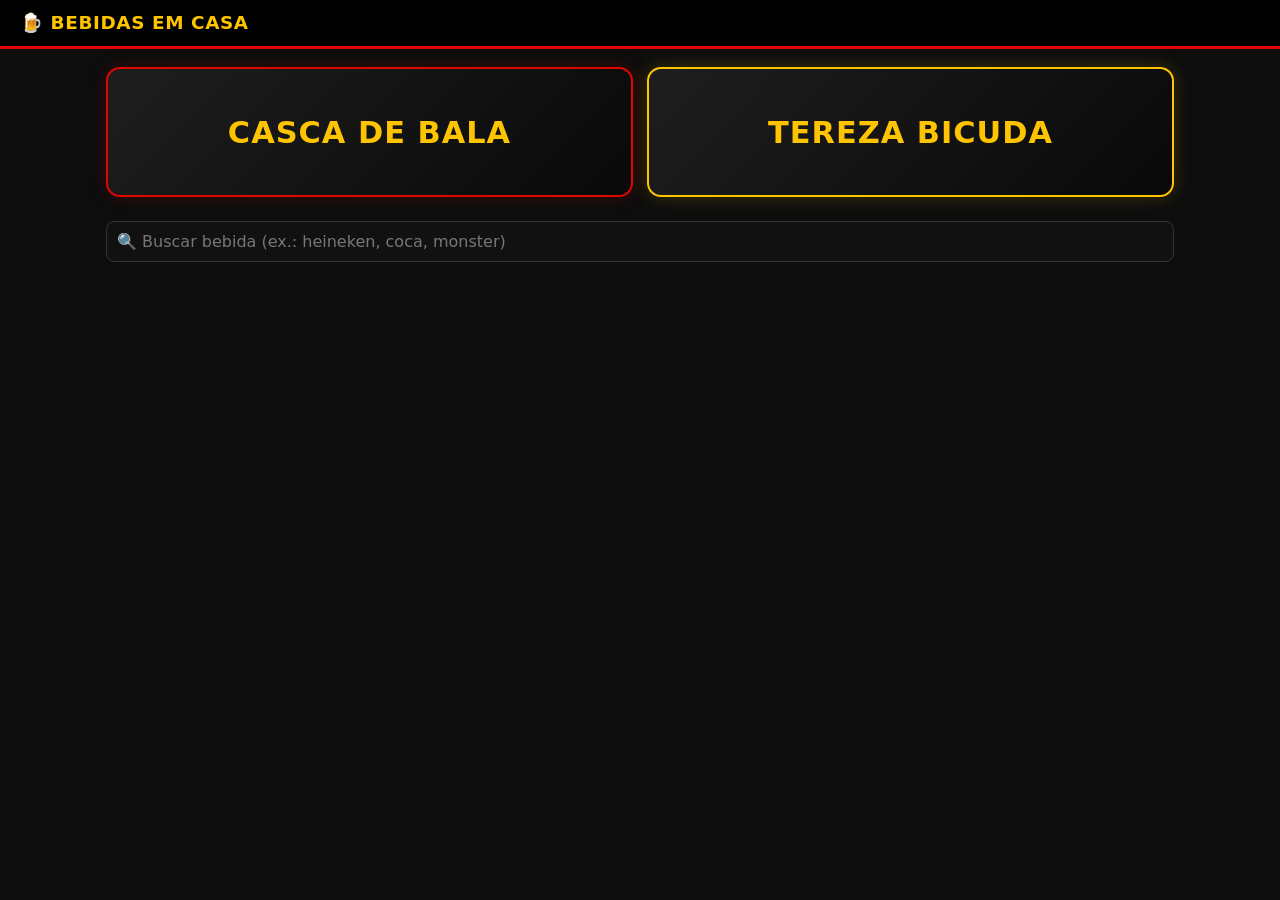
<file: index.html>
<!doctype html>
<html lang="pt-BR">
<head>
  <meta charset="utf-8">
  <meta name="viewport" content="width=device-width,initial-scale=1">
  <title>Bebidas em casa</title>
  <meta name="theme-color" content="#000000">
  <link rel="stylesheet" href="style.css?v=5">
</head>
<body>
  <header>
    <h1>🍺 Bebidas em casa</h1>
    <nav id="nav"></nav>
  </header>

  <section class="marcas">
    <div class="marca" id="marca1"><span>Casca de Bala</span></div>
    <div class="marca" id="marca2"><span>Tereza Bicuda</span></div>
  </section>

  <main class="um com-barra">
    <input id="busca" type="search" placeholder="🔍 Buscar bebida (ex.: heineken, coca, monster)">
    <div id="chips" class="chips"></div>
    <div id="produtos"></div>
  </main>

  <a id="barra" class="barra-pedido" href="carrinho.html" hidden>🛒 Ver meu pedido</a>

  <script type="module">
    import { supabase, brl, esc } from "./config.js";
    const $ = id => document.getElementById(id);

    // ordem em que as categorias aparecem na loja
    const ORDEM = ["Cervejas Lata", "Long Necks", "Cervejas Zero", "Refrigerantes",
                   "Energéticos", "Isotônicos", "Águas", "Sucos", "Outras bebidas"];
    const pos = c => { const i = ORDEM.indexOf(c); return i < 0 ? 99 : i; };

    // --- carrinho: { idDoProduto: { q: quantidade, obs: "observação do item" } } ---
    function lerCarrinho() {
      let c = {};
      try { c = JSON.parse(localStorage.getItem("carrinho") || "{}"); } catch { c = {}; }
      for (const id of Object.keys(c)) {
        if (typeof c[id] === "number") c[id] = { q: c[id], obs: "" };   // formato antigo
        if (!c[id] || !(c[id].q > 0)) delete c[id];
      }
      return c;
    }
    let carrinho = lerCarrinho();
    const salvar = () => localStorage.setItem("carrinho", JSON.stringify(carrinho));

    // --- sessão e menu ---
    const { data: { session } } = await supabase.auth.getSession();
    let perfil = null;
    if (session) {
      ({ data: perfil } = await supabase.from("profiles").select("cargo")
        .eq("id", session.user.id).single());
    }
    $("nav").innerHTML =
      '<a href="carrinho.html" id="navCarrinho">🛒 Seu pedido</a>' +
      (["admin", "vendedor", "entregador"].includes(perfil?.cargo) ? '<a href="admin.html">Painel</a>' : "") +
      (session
        ? '<a href="pedidos.html">Meus pedidos</a><a href="#" id="sair">Sair</a>'
        : '<a href="login.html">Entrar</a>');
    if (session) $("sair").onclick = async e => {
      e.preventDefault(); await supabase.auth.signOut(); location.reload();
    };

    // --- imagens das distribuidoras no topo ---
    const { data: cfg } = await supabase.from("configuracoes").select("*");
    const conf = Object.fromEntries((cfg || []).map(r => [r.chave, r.valor]));
    [["marca1_img", "marca1", "Casca de Bala"], ["marca2_img", "marca2", "Tereza Bicuda"]]
      .forEach(([chave, id, nome]) => {
        if (conf[chave]) $(id).innerHTML = `<img src="${esc(conf[chave])}" alt="${esc(nome)}">`;
      });

    // --- produtos ---
    const { data } = await supabase.from("produtos").select("*")
      .eq("ativo", true).order("nome");
    const produtos = data || [];

    // botão "Adicionar" ou quantidade (− 2 +) de cada cartão
    function acoes(id) {
      const l = carrinho[id];
      return l
        ? `<div class="stepper"><button data-menos="${id}">−</button><span>${l.q}</span><button data-mais="${id}">+</button></div>`
        : `<button data-mais="${id}">Adicionar</button>`;
    }

    function desenharProdutos() {
      const termo = $("busca").value.trim().toLowerCase();
      const lista = produtos.filter(p => p.nome.toLowerCase().includes(termo));
      const cats = [...new Set(lista.map(p => p.categoria || "Outros"))]
        .sort((a, b) => pos(a) - pos(b) || a.localeCompare(b));

      $("chips").innerHTML = cats.map((c, i) => `<a href="#cat-${i}">${esc(c)}</a>`).join("");
      $("produtos").innerHTML = cats.map((c, i) => `
        <h2 class="cat" id="cat-${i}">${esc(c)}</h2>
        <div class="grid">
          ${lista.filter(p => (p.categoria || "Outros") === c).map(p => `
            <article class="card">
              ${p.imagem_url ? `<div style="height:160px;background:#fff;border-radius:8px;overflow:hidden;display:flex;align-items:center;justify-content:center"><img src="${esc(p.imagem_url)}" alt="${esc(p.nome)}" loading="lazy" decoding="async" style="max-width:100%;max-height:100%;width:auto;height:auto;object-fit:contain;border-radius:0"></div>` : ""}
              <h3>${esc(p.nome)}</h3>
              ${p.descricao ? `<p>${esc(p.descricao)}</p>` : ""}
              <b class="valor">${brl(p.preco)}</b>
              <div data-acoes="${p.id}">${acoes(p.id)}</div>
            </article>`).join("")}
        </div>`).join("") ||
        `<p>${produtos.length ? "Nenhuma bebida encontrada." : "Nenhum produto disponível ainda."}</p>`;
    }
    $("busca").oninput = desenharProdutos;

    // --- barra do pedido (rodapé) e contador do menu ---
    function atualizarBarra() {
      let itens = 0, total = 0;
      for (const [id, l] of Object.entries(carrinho)) {
        const p = produtos.find(x => x.id == id);
        if (!p) continue;
        itens += l.q;
        total += Number(p.preco) * l.q;
      }
      $("barra").hidden = itens === 0;
      $("barra").textContent = `🛒 Ver meu pedido · ${itens} ${itens === 1 ? "item" : "itens"} · ${brl(total)}`;
      $("navCarrinho").textContent = itens ? `🛒 Seu pedido (${itens})` : "🛒 Seu pedido";
    }

    document.addEventListener("click", e => {
      const d = e.target.dataset;
      const id = d.mais || d.menos;
      if (!id) return;
      const l = carrinho[id] || { q: 0, obs: "" };
      l.q += d.mais ? 1 : -1;
      if (l.q <= 0) delete carrinho[id]; else carrinho[id] = l;
      salvar();
      const alvo = document.querySelector(`[data-acoes="${id}"]`);
      if (alvo) alvo.innerHTML = acoes(id);
      atualizarBarra();
    });

    desenharProdutos();
    atualizarBarra();
  </script>
</body>
</html>
</file>
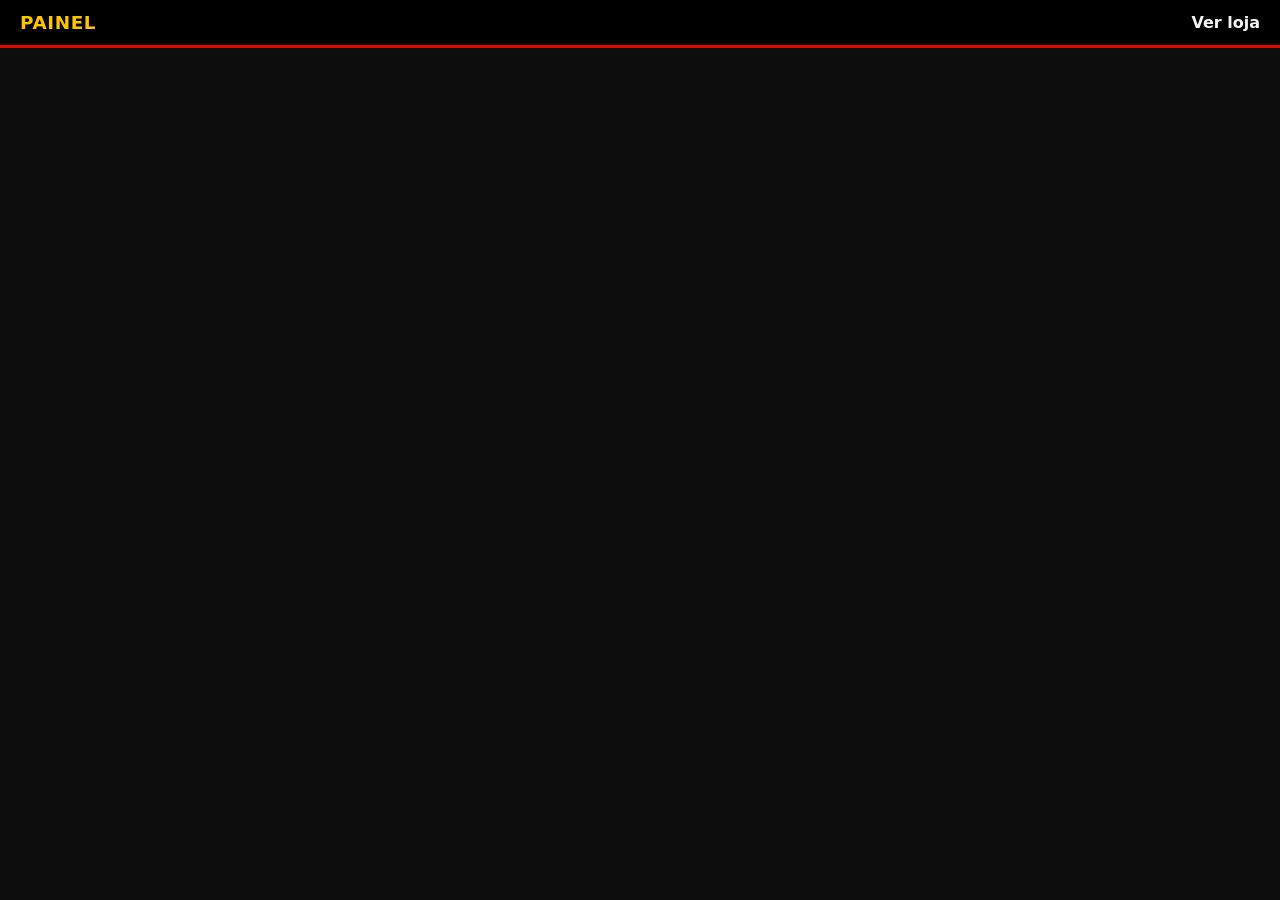
<file: admin.html>
<!doctype html>
<html lang="pt-BR">
<head>
  <meta charset="utf-8">
  <meta name="viewport" content="width=device-width,initial-scale=1">
  <title>Painel</title>
  <link rel="stylesheet" href="style.css?v=5">
</head>
<body>
  <header>
    <h1>Painel</h1>
    <nav><span id="quem"></span><a href="index.html">Ver loja</a></nav>
  </header>

  <main class="um">
    <div id="abas" class="abas"></div>

    <!-- ================= PEDIDOS ================= -->
    <section id="aba-pedidos" hidden>
      <div class="barra-filtros">
        <button id="ativar" class="sec">🔔 Ativar som e notificações</button>
        <select id="filtro"></select>
        <button id="apagarExibidos" class="sec" hidden>🗑 Apagar todos os pedidos exibidos</button>
      </div>
      <div id="lista"></div>
    </section>

    <!-- ================= PRODUTOS ================= -->
    <section id="aba-produtos" hidden>
      <div class="card">
        <h2>Novo produto</h2>
        <div class="form-linha">
          <input id="pnome" placeholder="Nome (ex.: Skol Lata 269ml)">
          <input id="pcat" list="cats" placeholder="Categoria">
          <datalist id="cats">
            <option value="Cervejas Lata"><option value="Long Necks"><option value="Cervejas Zero">
            <option value="Refrigerantes"><option value="Energéticos"><option value="Isotônicos">
            <option value="Águas"><option value="Sucos"><option value="Outras bebidas">
          </datalist>
          <input id="pdesc" placeholder="Descrição (opcional)">
          <input id="ppreco" placeholder="Preço (ex.: 4,50)">
        </div>
        <input id="foto" type="file" accept="image/*">
        <button id="salvarProduto" style="width:auto">Cadastrar produto</button>
      </div>

      <div class="card">
        <h2>Catálogo de produtos</h2>
        <p>Digite o preço de cada bebida e marque <b>Ativo</b> para ela aparecer na loja.
           O nome, a descrição e o preço são salvos ao sair do campo. Para colocar uma foto, clique no
           quadrado 📷 da linha. Para colocar <b>várias de uma vez</b>, use o botão
           "Enviar várias fotos de uma vez".</p>
        <button id="ativarTodos" class="sec" style="width:auto">Ativar todos que já têm preço</button>
        <button id="btnLote" class="sec" style="width:auto">📷 Enviar várias fotos de uma vez</button>
        <input id="fotosLote" type="file" accept="image/*" multiple hidden>
        <div id="lote" style="margin-top:12px"></div>
        <div class="tabela">
          <table>
            <thead><tr><th>Foto</th><th>Produto</th><th>Preço (R$)</th><th>Ativo</th><th></th></tr></thead>
            <tbody id="prods"></tbody>
          </table>
        </div>
      </div>
    </section>

    <!-- ================= CUPONS ================= -->
    <section id="aba-cupons" hidden>
      <div class="card">
        <h2>Criar cupom de desconto</h2>
        <p><small>Cada cliente só pode usar o mesmo cupom uma vez. A quantidade é o total de pessoas que podem usá-lo.</small></p>
        <div class="form-linha">
          <input id="ccodigo" placeholder="Código (ex.: BEMVINDO10)" autocapitalize="characters">
          <button id="gerarCodigo" class="sec">Gerar código</button>
        </div>
        <div class="form-linha">
          <select id="ctipo">
            <option value="valor">Desconto em reais (R$)</option>
            <option value="percentual">Desconto em porcentagem (%)</option>
          </select>
          <input id="cdesconto" inputmode="decimal" placeholder="Valor do desconto (ex.: 5,00 ou 10)">
          <input id="cqtd" inputmode="numeric" placeholder="Quantidade de usos (ex.: 50)">
        </div>
        <button id="criarCupom" style="width:auto">Criar cupom</button>
      </div>
      <div class="card">
        <h2>Cupons criados</h2>
        <div class="tabela">
          <table>
            <thead><tr><th>Código</th><th>Desconto</th><th>Usos</th><th>Ativo</th><th></th></tr></thead>
            <tbody id="listaCupons"></tbody>
          </table>
        </div>
      </div>
    </section>

    <!-- ================= USUÁRIOS E CARGOS ================= -->
    <section id="aba-usuarios" hidden>
      <div class="card">
        <h2>Usuários e cargos</h2>
        <p><small>
          <b>Administrador:</b> acesso total (produtos, cupons, cargos, configurações e apagar pedidos).<br>
          <b>Vendedor:</b> vê e atualiza os pedidos e cuida do catálogo (produtos, preços e fotos).<br>
          <b>Entregador:</b> vê os pedidos em preparo e a caminho, e marca "saiu para entrega" e "entregue".<br>
          <b>Usuário comum:</b> só faz pedidos na loja.
        </small></p>
        <input id="buscaUsuario" type="search" placeholder="🔍 Buscar por nome ou e-mail">
        <div class="tabela">
          <table>
            <thead><tr><th>Nome</th><th>E-mail</th><th>Telefone</th><th>Cargo</th></tr></thead>
            <tbody id="listaUsuarios"></tbody>
          </table>
        </div>
      </div>
    </section>

    <!-- ================= CONFIGURAÇÕES ================= -->
    <section id="aba-config" hidden>
      <div class="card">
        <h2>Entrega e pedido mínimo</h2>
        <div class="form-linha">
          <div><small>Taxa de entrega (R$), igual para toda a cidade</small>
            <input id="ctaxa" inputmode="decimal" placeholder="3,00"></div>
          <div><small>Pedido mínimo em produtos (R$)</small>
            <input id="cminimo" inputmode="decimal" placeholder="20,00"></div>
        </div>
        <button id="salvarEntrega" style="width:auto">Salvar</button>
      </div>

      <div class="card">
        <h2>Imagens do topo da loja</h2>
        <p><small>Logo ou banner de cada distribuidora. PNG com fundo transparente fica melhor no tema preto.</small></p>
        <div class="form-linha">
          <div>
            <b>Casca de Bala</b>
            <div id="prev1" class="prevmarca"></div>
            <input type="file" accept="image/*" data-marca="marca1_img">
            <button class="sec" data-rmmarca="marca1_img">Remover imagem</button>
          </div>
          <div>
            <b>Tereza Bicuda</b>
            <div id="prev2" class="prevmarca"></div>
            <input type="file" accept="image/*" data-marca="marca2_img">
            <button class="sec" data-rmmarca="marca2_img">Remover imagem</button>
          </div>
        </div>
      </div>
    </section>
  </main>

  <script type="module">
    import { supabase, brl, esc, ROTULO } from "./config.js";
    import { traduzirErro } from "./textos.js";

    const $ = id => document.getElementById(id);
    const erro = e => alert(traduzirErro(e));
    const fmt = n => Number(n).toFixed(2).replace(".", ",");
    const num = v => parseFloat(String(v).replace(",", "."));

    const CARGOS = { admin: "Administrador", vendedor: "Vendedor",
                     entregador: "Entregador", cliente: "Usuário comum" };
    const ORDEM = ["Cervejas Lata", "Long Necks", "Cervejas Zero", "Refrigerantes",
                   "Energéticos", "Isotônicos", "Águas", "Sucos", "Outras bebidas"];
    const pos = c => { const i = ORDEM.indexOf(c); return i < 0 ? 99 : i; };

    // ---------- quem pode entrar ----------
    const { data: { session } } = await supabase.auth.getSession();
    if (!session) { location.href = "login.html?volta=admin.html"; throw new Error("sem sessão"); }
    const { data: perfil } = await supabase.from("profiles")
      .select("cargo").eq("id", session.user.id).single();
    const cargo = perfil?.cargo;
    if (!["admin", "vendedor", "entregador"].includes(cargo)) {
      document.body.innerHTML = "<p style='padding:30px'>Acesso negado. Esta área é só para a equipe da loja.</p>";
      throw new Error("sem acesso");
    }
    const ehAdmin = cargo === "admin";
    const ehEquipe = ehAdmin || cargo === "vendedor";       // admin ou vendedor
    const ehEntregador = cargo === "entregador";
    $("quem").textContent = CARGOS[cargo];

    // ---------- abas ----------
    const ABAS = [
      ["pedidos", "📦 Pedidos", true],
      ["produtos", "🍺 Produtos", ehEquipe],
      ["cupons", "🎟 Cupons", ehAdmin],
      ["usuarios", "👥 Usuários e cargos", ehAdmin],
      ["config", "⚙ Configurações", ehAdmin],
    ].filter(a => a[2]);
    $("abas").innerHTML = ABAS.map(([id, nome]) => `<button data-aba="${id}">${nome}</button>`).join("");

    function abrirAba(id) {
      if (!ABAS.some(a => a[0] === id)) id = "pedidos";
      for (const [a] of ABAS) $("aba-" + a).hidden = a !== id;
      document.querySelectorAll("#abas button")
        .forEach(b => b.classList.toggle("ativa", b.dataset.aba === id));
      localStorage.setItem("abaPainel", id);
      if (id === "produtos") carregarProdutos();
      if (id === "cupons") carregarCupons();
      if (id === "usuarios") carregarUsuarios();
      if (id === "config") carregarConfig();
    }

    // ---------- pedidos ----------
    const ESTADOS = Object.keys(ROTULO);
    const VISIVEIS = ehEntregador ? ["preparando", "saiu_entrega", "entregue"] : ESTADOS;
    $("filtro").innerHTML = '<option value="todos">Todos os pedidos</option>' +
      VISIVEIS.map(s => `<option value="${s}">${ROTULO[s]}</option>`).join("");
    $("filtro").onchange = desenharPedidos;

    let pedidos = [];
    let exibidos = [];

    async function carregarPedidos() {
      const { data, error } = await supabase.from("pedidos")
        .select("*, itens_pedido(*)").order("created_at", { ascending: false }).limit(100);
      if (error) { $("lista").innerHTML = `<p>${esc(traduzirErro(error))}</p>`; return; }
      pedidos = data || [];
      desenharPedidos();
    }

    function cartaoPedido(p) {
      const taxa = Number(p.taxa_entrega || 0);
      const desc = Number(p.desconto || 0);
      const sub = Number(p.total) - taxa + desc;
      const itens = p.itens_pedido.map(i =>
        `<li>${i.quantidade}× ${esc(i.nome)}${i.observacao ? `<br><small>📝 ${esc(i.observacao)}</small>` : ""}</li>`).join("");

      let acoes = "";
      if (ehEquipe) {
        acoes += `<select data-status="${p.id}">${ESTADOS.map(s =>
          `<option value="${s}" ${s === p.status ? "selected" : ""}>${ROTULO[s]}</option>`).join("")}</select>`;
      } else if (ehEntregador) {
        if (p.status === "preparando")
          acoes += `<button data-novo="saiu_entrega" data-id="${p.id}">🛵 Saí para entrega</button>`;
        if (p.status === "saiu_entrega")
          acoes += `<button data-novo="entregue" data-id="${p.id}">✅ Marcar como entregue</button>`;
      }
      acoes += `<button class="sec" data-imprimir="${p.id}">Imprimir</button>`;
      if (ehAdmin) acoes += `<button data-apagar="${p.id}">🗑 Apagar pedido</button>`;

      return `
        <article class="card pedido ${p.status}">
          <h3>Pedido #${p.id} — ${brl(p.total)} <small>(${esc(ROTULO[p.status])})</small></h3>
          <small>${new Date(p.created_at).toLocaleString("pt-BR")}</small>
          ${p.cliente_nome ? `<p>👤 ${esc(p.cliente_nome)}</p>` : ""}
          <ul>${itens}</ul>
          <p>
            Produtos: ${brl(sub)}<br>
            ${desc > 0 ? `🎟 Cupom ${esc(p.cupom)}: − ${brl(desc)}<br>` : ""}
            🛵 Entrega: ${taxa > 0 ? brl(taxa) : "grátis"}
          </p>
          <p>
            📍 Bairro: ${esc(p.bairro || "—")}<br>
            🏠 ${esc(p.endereco)}<br>
            📞 <a href="tel:${esc(p.telefone)}">${esc(p.telefone)}</a><br>
            💳 ${esc(p.pagamento)}${p.observacao ? `<br>📝 ${esc(p.observacao)}` : ""}
          </p>
          <div class="acoes-pedido">${acoes}</div>
        </article>`;
    }

    function desenharPedidos() {
      const f = $("filtro").value;
      const lista = pedidos.filter(p => f === "todos" || p.status === f);
      exibidos = lista.map(p => p.id);
      $("apagarExibidos").hidden = !(ehAdmin && lista.length && f !== "todos");
      $("lista").innerHTML = lista.map(cartaoPedido).join("") || "<p>Nenhum pedido aqui.</p>";
    }

    async function mudarStatus(id, status) {
      const { error } = await supabase.rpc("mudar_status", { p_pedido: Number(id), p_status: status });
      if (error) erro(error);
      carregarPedidos();
    }

    async function apagarPedidos(ids) {
      const { data, error } = await supabase.from("pedidos").delete().in("id", ids).select("id");
      if (error) return erro(error);
      if (!data || data.length !== ids.length) alert("Alguns pedidos não puderam ser apagados.");
      carregarPedidos();
    }

    // ---------- alerta de novo pedido (som + notificação) ----------
    let audio;
    $("ativar").onclick = () => {
      audio = new AudioContext();
      Notification.requestPermission();
      $("ativar").textContent = "🔔 Alertas ativos";
    };
    function alertar(texto) {
      if (audio) {
        const o = audio.createOscillator();
        o.frequency.value = 880; o.connect(audio.destination);
        o.start(); o.stop(audio.currentTime + 0.6);
      }
      if (window.Notification && Notification.permission === "granted") new Notification(texto);
    }

    supabase.channel("painel-pedidos")
      .on("postgres_changes", { event: "INSERT", schema: "public", table: "pedidos" },
        () => { if (ehEquipe) alertar("🛎️ Novo pedido!"); carregarPedidos(); })
      .on("postgres_changes", { event: "UPDATE", schema: "public", table: "pedidos" },
        p => { if (ehEntregador && p.new?.status === "preparando") alertar("🛵 Pedido pronto para entregar!"); carregarPedidos(); })
      .subscribe();

    // ---------- produtos ----------
    let produtosPorId = {};
    let produtosLista = [];

    async function carregarProdutos() {
      if (!ehEquipe) return;
      const { data } = await supabase.from("produtos").select("*").order("nome");
      const lista = (data || []).sort((a, b) =>
        pos(a.categoria) - pos(b.categoria) ||
        (a.categoria || "").localeCompare(b.categoria || "") ||
        a.nome.localeCompare(b.nome));
      produtosPorId = Object.fromEntries(lista.map(p => [p.id, p]));
      produtosLista = lista;
      let cat, html = "";
      for (const p of lista) {
        if (p.categoria !== cat || html === "") {
          cat = p.categoria;
          html += `<tr class="cat"><td colspan="5">${esc(cat || "Sem categoria")}</td></tr>`;
        }
        html += `<tr>
          <td>
            <label class="fotobtn" title="Clique para escolher a foto">
              ${p.imagem_url ? `<img src="${esc(p.imagem_url)}" alt="">` : `<span class="semfoto">📷</span>`}
              <input type="file" accept="image/*" data-foto="${p.id}" hidden>
            </label>
            ${p.imagem_url ? `<button class="sec" data-rmfoto="${p.id}" title="Remover foto">✕</button>` : ""}
          </td>
          <td>
            <input data-nome="${p.id}" value="${esc(p.nome)}" style="min-width:210px">
            <input data-desc="${p.id}" value="${esc(p.descricao || "")}" placeholder="Descrição (opcional)"
              style="min-width:210px;margin-top:4px;font-size:.85rem">
          </td>
          <td><input class="preco" inputmode="decimal" data-preco="${p.id}" value="${fmt(p.preco)}"></td>
          <td><input type="checkbox" data-ativo-id="${p.id}" ${p.ativo ? "checked" : ""}></td>
          <td>${ehAdmin ? `<button data-del="${p.id}">Excluir</button>` : ""}</td>
        </tr>`;
      }
      $("prods").innerHTML = html || '<tr><td colspan="5">Nenhum produto cadastrado.</td></tr>';
    }

    // fotos: reduz a imagem e envia para o Storage
    async function reduzir(file, max = 700, png = false) {
      const bmp = await createImageBitmap(file);
      const fator = Math.min(1, max / Math.max(bmp.width, bmp.height));
      const c = document.createElement("canvas");
      c.width = Math.round(bmp.width * fator);
      c.height = Math.round(bmp.height * fator);
      const ctx = c.getContext("2d");
      if (!png) { ctx.fillStyle = "#fff"; ctx.fillRect(0, 0, c.width, c.height); }
      ctx.drawImage(bmp, 0, 0, c.width, c.height);
      return new Promise(ok => png ? c.toBlob(ok, "image/png") : c.toBlob(ok, "image/jpeg", 0.85));
    }
    async function enviarFoto(file, max = 700, png = false) {
      let blob;
      try { blob = await reduzir(file, max, png); }
      catch { throw new Error("Não consegui ler essa imagem. Use um arquivo JPG ou PNG."); }
      const nome = `${Date.now()}-${Math.random().toString(36).slice(2, 8)}.${png ? "png" : "jpg"}`;
      const { error } = await supabase.storage.from("produtos")
        .upload(nome, blob, { contentType: png ? "image/png" : "image/jpeg" });
      if (error) throw error;
      return supabase.storage.from("produtos").getPublicUrl(nome).data.publicUrl;
    }
    async function apagarArquivo(url) {      // tenta apagar a foto antiga (não é crítico)
      if (!url) return;
      const i = url.indexOf("/produtos/");
      if (i < 0) return;
      await supabase.storage.from("produtos").remove([decodeURIComponent(url.slice(i + 10))]);
    }

    $("ativarTodos").onclick = async () => {
      const { error } = await supabase.from("produtos")
        .update({ ativo: true }).gt("preco", 0).eq("ativo", false);
      if (error) erro(error); else carregarProdutos();
    };

    $("salvarProduto").onclick = async () => {
      let imagem_url = null;
      const f = $("foto").files[0];
      if (f) {
        try { imagem_url = await enviarFoto(f); }
        catch (err) { return erro(err); }
      }
      const preco = num($("ppreco").value);
      if (!$("pnome").value.trim() || isNaN(preco)) return alert("Informe nome e preço válidos.");
      const { error } = await supabase.from("produtos").insert({
        nome: $("pnome").value.trim(),
        categoria: $("pcat").value.trim() || null,
        descricao: $("pdesc").value.trim() || null,
        preco, imagem_url, ativo: preco > 0,
      });
      if (error) return erro(error);
      ["pnome", "pcat", "pdesc", "ppreco", "foto"].forEach(i => ($(i).value = ""));
      carregarProdutos();
    };

    // --- enviar várias fotos de uma vez ---
    let loteArquivos = [];
    const tokens = s => new Set(
      String(s).toLowerCase().normalize("NFD").replace(/[\u0300-\u036f]/g, "")
        .replace(/(\d)([a-z])/g, "$1 $2").replace(/([a-z])(\d)/g, "$1 $2")
        .split(/[^a-z0-9]+/).filter(Boolean));
    const compacto = s => String(s).toLowerCase().normalize("NFD")
      .replace(/[\u0300-\u036f]/g, "").replace(/[^a-z0-9]/g, "");
    function pontuar(nomeArquivo, nomeProduto) {
      if (compacto(nomeArquivo) === compacto(nomeProduto)) return 1;
      const a = tokens(nomeArquivo), b = tokens(nomeProduto);
      const comuns = [...a].filter(t => b.has(t)).length;
      const total = new Set([...a, ...b]).size;
      return total ? comuns / total : 0;
    }
    function sugerir(nomeArquivo) {
      let melhor = null, nota = 0, segunda = 0;
      for (const p of produtosLista) {
        const n = pontuar(nomeArquivo, p.nome);
        if (n > nota) { segunda = nota; nota = n; melhor = p; }
        else if (n > segunda) segunda = n;
      }
      return nota >= 0.5 && nota > segunda ? melhor.id : "";
    }
    function desenharLote() {
      if (!loteArquivos.length) { $("lote").innerHTML = ""; return; }
      const opcoes = produtosLista.map(p =>
        `<option value="${p.id}">${esc(p.nome)}${p.imagem_url ? " (já tem foto)" : ""}</option>`).join("");
      const prontas = loteArquivos.filter(x => x.produtoId).length;
      $("lote").innerHTML = `
        <div class="card" style="border-color:var(--amarelo)">
          <h3>Revise antes de enviar: ${loteArquivos.length} fotos, ${prontas} com produto escolhido</h3>
          <p><small>Confira o produto de cada foto. Fotos sem produto escolhido serão ignoradas.</small></p>
          <div class="tabela"><table>
            ${loteArquivos.map((x, i) => `<tr>
              <td><img src="${x.prev}" alt="" style="width:56px;height:56px;object-fit:contain;background:#fff;border-radius:6px"></td>
              <td><small>${esc(x.file.name)}</small></td>
              <td><select data-lote="${i}">
                <option value="">— ignorar esta foto —</option>
                ${opcoes.replace(`value="${x.produtoId}"`, `value="${x.produtoId}" selected`)}
              </select></td></tr>`).join("")}
          </table></div>
          <button id="enviarLote" style="width:auto">Enviar as fotos escolhidas</button>
          <button id="cancelarLote" class="sec" style="width:auto">Cancelar</button>
          <p id="progressoLote"></p>
        </div>`;
    }
    $("btnLote").onclick = () => $("fotosLote").click();
    $("fotosLote").onchange = () => {
      loteArquivos = [...$("fotosLote").files].map(file => ({
        file, prev: URL.createObjectURL(file),
        produtoId: sugerir(file.name.replace(/\.[^.]+$/, "")),
      }));
      $("fotosLote").value = "";
      desenharLote();
    };
    async function enviarLote() {
      const itens = loteArquivos.filter(x => x.produtoId);
      if (!itens.length) return alert("Escolha o produto de pelo menos uma foto.");
      $("enviarLote").disabled = true;
      let ok = 0;
      const falhas = [];
      for (const [n, x] of itens.entries()) {
        $("progressoLote").textContent = `Enviando ${n + 1} de ${itens.length}...`;
        try {
          const antiga = produtosPorId[x.produtoId]?.imagem_url;
          const url = await enviarFoto(x.file);
          const { error } = await supabase.from("produtos")
            .update({ imagem_url: url }).eq("id", x.produtoId);
          if (error) throw error;
          if (produtosPorId[x.produtoId]) produtosPorId[x.produtoId].imagem_url = url;
          await apagarArquivo(antiga);
          ok++;
        } catch (err) {
          falhas.push(`${x.file.name}: ${traduzirErro(err)}`);
        }
      }
      loteArquivos = [];
      desenharLote();
      await carregarProdutos();
      alert(`${ok} foto(s) enviada(s).` + (falhas.length ? `\n\nNão enviadas:\n${falhas.join("\n")}` : ""));
    }

    // ---------- cupons (só administrador) ----------
    $("gerarCodigo").onclick = () => {
      const letras = "ABCDEFGHJKLMNPQRSTUVWXYZ23456789";
      const sorteio = crypto.getRandomValues(new Uint32Array(6));
      $("ccodigo").value = [...sorteio].map(n => letras[n % letras.length]).join("");
    };

    async function carregarCupons() {
      if (!ehAdmin) return;
      const { data, error } = await supabase.from("cupons").select("*").order("criado_em", { ascending: false });
      if (error) { $("listaCupons").innerHTML = `<tr><td colspan="5">${esc(traduzirErro(error))}</td></tr>`; return; }
      $("listaCupons").innerHTML = (data || []).map(c => `<tr>
        <td><b>${esc(c.codigo)}</b></td>
        <td>${c.tipo === "percentual" ? Number(c.desconto) + "%" : brl(c.desconto)}</td>
        <td>${c.usados} de ${c.quantidade}${c.usados >= c.quantidade ? " (esgotado)" : ""}</td>
        <td><input type="checkbox" data-cativo="${c.id}" ${c.ativo ? "checked" : ""}></td>
        <td>
          <button class="sec" data-cqtd="${c.id}" data-valor="${c.quantidade}">Alterar quantidade</button>
          <button data-cdel="${c.id}">Excluir</button>
        </td></tr>`).join("") || '<tr><td colspan="5">Nenhum cupom criado ainda.</td></tr>';
    }

    $("criarCupom").onclick = async () => {
      const codigo = $("ccodigo").value.trim().toUpperCase();
      const tipo = $("ctipo").value;
      const desconto = num($("cdesconto").value);
      const quantidade = parseInt($("cqtd").value, 10);
      if (!/^[A-Z0-9_-]{3,20}$/.test(codigo))
        return alert("O código deve ter de 3 a 20 letras ou números, sem espaços nem acentos.");
      if (isNaN(desconto) || desconto <= 0) return alert("Informe um desconto maior que zero.");
      if (tipo === "percentual" && desconto > 100) return alert("A porcentagem não pode passar de 100.");
      if (!(quantidade >= 1)) return alert("Informe a quantidade de usos (1 ou mais).");
      const { error } = await supabase.from("cupons").insert({ codigo, tipo, desconto, quantidade });
      if (error) return error.code === "23505" ? alert("Já existe um cupom com esse código.") : erro(error);
      ["ccodigo", "cdesconto", "cqtd"].forEach(i => ($(i).value = ""));
      carregarCupons();
    };

    // ---------- usuários e cargos (só administrador) ----------
    let usuarios = [];
    async function carregarUsuarios() {
      if (!ehAdmin) return;
      const { data, error } = await supabase.rpc("listar_usuarios");
      if (error) { $("listaUsuarios").innerHTML = `<tr><td colspan="4">${esc(traduzirErro(error))}</td></tr>`; return; }
      usuarios = data || [];
      desenharUsuarios();
    }
    function desenharUsuarios() {
      const termo = $("buscaUsuario").value.trim().toLowerCase();
      const lista = usuarios.filter(u => `${u.nome || ""} ${u.email}`.toLowerCase().includes(termo));
      $("listaUsuarios").innerHTML = lista.map(u => `<tr>
        <td>${esc(u.nome || "—")}</td>
        <td>${esc(u.email)}</td>
        <td>${esc(u.telefone || "")}</td>
        <td><select data-cargo="${u.id}" ${u.id === session.user.id ? "disabled title='Você não pode mudar o seu próprio cargo'" : ""}>
          ${Object.entries(CARGOS).map(([k, v]) =>
            `<option value="${k}" ${k === u.cargo ? "selected" : ""}>${v}</option>`).join("")}
        </select></td></tr>`).join("") || '<tr><td colspan="4">Nenhum usuário encontrado.</td></tr>';
    }
    $("buscaUsuario").oninput = desenharUsuarios;

    // ---------- configurações (só administrador) ----------
    const PREVIA = { marca1_img: "prev1", marca2_img: "prev2" };
    let configs = {};
    async function carregarConfig() {
      if (!ehAdmin) return;
      const { data } = await supabase.from("configuracoes").select("*");
      configs = Object.fromEntries((data || []).map(r => [r.chave, r.valor]));
      $("ctaxa").value = fmt(num(configs.taxa_entrega ?? 3));
      $("cminimo").value = fmt(num(configs.pedido_minimo ?? 20));
      for (const [chave, id] of Object.entries(PREVIA))
        $(id).innerHTML = configs[chave]
          ? `<img src="${esc(configs[chave])}" alt="">` : "<small>Sem imagem</small>";
    }

    $("salvarEntrega").onclick = async () => {
      const taxa = num($("ctaxa").value), minimo = num($("cminimo").value);
      if (isNaN(taxa) || taxa < 0 || isNaN(minimo) || minimo < 0)
        return alert("Informe valores válidos (0 ou mais).");
      const { error } = await supabase.from("configuracoes").upsert([
        { chave: "taxa_entrega", valor: String(taxa) },
        { chave: "pedido_minimo", valor: String(minimo) },
      ], { onConflict: "chave" });
      if (error) return erro(error);
      alert("Configurações salvas!");
      carregarConfig();
    };

    // ---------- campos que mudam (status, preço, cargo, fotos...) ----------
    document.addEventListener("change", async e => {
      const t = e.target, d = t.dataset;

      if (d.status) return mudarStatus(d.status, t.value);

      if (d.cargo) {
        const { error } = await supabase.rpc("definir_cargo", { p_usuario: d.cargo, p_cargo: t.value });
        if (error) erro(error);
        return carregarUsuarios();
      }

      if (d.cativo) {
        const { error } = await supabase.from("cupons").update({ ativo: t.checked }).eq("id", d.cativo);
        if (error) erro(error);
        return;
      }

      if (d.marca) {
        const f = t.files[0];
        if (!f) return;
        try {
          const antiga = configs[d.marca];
          const url = await enviarFoto(f, 900, true);
          const { error } = await supabase.from("configuracoes")
            .upsert({ chave: d.marca, valor: url }, { onConflict: "chave" });
          if (error) throw error;
          await apagarArquivo(antiga);
        } catch (err) { erro(err); }
        t.value = "";
        return carregarConfig();
      }

      if (d.foto) {
        const f = t.files[0];
        if (!f) return;
        t.closest("td").style.opacity = ".4";            // indica que está enviando
        try {
          const antiga = produtosPorId[d.foto]?.imagem_url;
          const url = await enviarFoto(f);
          const { error } = await supabase.from("produtos")
            .update({ imagem_url: url }).eq("id", d.foto);
          if (error) throw error;
          await apagarArquivo(antiga);
        } catch (err) { erro(err); }
        return carregarProdutos();
      }

      if (d.lote) {                            // trocou o produto de uma foto do lote
        loteArquivos[Number(d.lote)].produtoId = t.value;
        return;
      }

      if (d.desc) {
        const { error } = await supabase.from("produtos")
          .update({ descricao: t.value.trim() || null }).eq("id", d.desc);
        if (error) erro(error);
        return;
      }

      if (d.nome) {
        const nome = t.value.trim();
        if (!nome) { alert("O nome não pode ficar vazio."); return carregarProdutos(); }
        const { error } = await supabase.from("produtos").update({ nome }).eq("id", d.nome);
        if (error) erro(error);
        return;
      }

      if (d.preco) {
        const n = num(t.value);
        if (isNaN(n) || n < 0) { alert("Preço inválido."); return carregarProdutos(); }
        const campos = { preco: n };
        if (n === 0) campos.ativo = false; // produto sem preço não vai para a loja
        const { error } = await supabase.from("produtos").update(campos).eq("id", d.preco);
        if (error) erro(error);
        return carregarProdutos();
      }

      if (d.ativoId) {
        if (t.checked) {
          const preco = num(document.querySelector(`[data-preco="${d.ativoId}"]`).value);
          if (!(preco > 0)) {
            t.checked = false;
            return alert("Defina um preço maior que zero antes de ativar o produto.");
          }
        }
        const { error } = await supabase.from("produtos")
          .update({ ativo: t.checked }).eq("id", d.ativoId);
        if (error) erro(error);
      }
    });

    // ---------- cliques ----------
    document.addEventListener("click", async e => {
      const d = e.target.dataset;

      if (d.aba) return abrirAba(d.aba);

      if (e.target.id === "enviarLote") return enviarLote();
      if (e.target.id === "cancelarLote") { loteArquivos = []; return desenharLote(); }

      // pedidos
      if (d.novo) return mudarStatus(d.id, d.novo);
      if (d.imprimir) {
        const cartao = e.target.closest(".pedido");
        cartao.classList.add("imprimir");
        document.body.classList.add("so-um");
        window.print();
        cartao.classList.remove("imprimir");
        document.body.classList.remove("so-um");
        return;
      }
      if (d.apagar && confirm(`Apagar o pedido #${d.apagar}? Esta ação não pode ser desfeita.`))
        return apagarPedidos([Number(d.apagar)]);
      if (e.target.id === "apagarExibidos" && exibidos.length &&
          confirm(`Apagar os ${exibidos.length} pedidos que estão na tela? Esta ação não pode ser desfeita.`))
        return apagarPedidos(exibidos);

      // cupons
      if (d.cdel && confirm("Excluir este cupom?")) {
        const { error } = await supabase.from("cupons").delete().eq("id", d.cdel);
        if (error) erro(error);
        return carregarCupons();
      }
      if (d.cqtd) {
        const v = prompt("Nova quantidade total de usos:", d.valor);
        if (v === null) return;
        const n = parseInt(v, 10);
        if (!(n >= 1)) return alert("Informe um número inteiro maior que zero.");
        const { error } = await supabase.from("cupons").update({ quantidade: n }).eq("id", d.cqtd);
        if (error) erro(error);
        return carregarCupons();
      }

      // imagens do topo
      if (d.rmmarca && confirm("Remover esta imagem do topo da loja?")) {
        const antiga = configs[d.rmmarca];
        const { error } = await supabase.from("configuracoes").delete().eq("chave", d.rmmarca);
        if (error) return erro(error);
        await apagarArquivo(antiga);
        return carregarConfig();
      }

      // produtos
      if (d.rmfoto && confirm("Remover a foto deste produto?")) {
        const antiga = produtosPorId[d.rmfoto]?.imagem_url;
        const { error } = await supabase.from("produtos")
          .update({ imagem_url: null }).eq("id", d.rmfoto);
        if (error) return erro(error);
        await apagarArquivo(antiga);
        return carregarProdutos();
      }
      if (d.del && confirm("Excluir este produto?")) {
        const antiga = produtosPorId[d.del]?.imagem_url;
        const { error } = await supabase.from("produtos").delete().eq("id", d.del);
        if (error) return erro(error);
        await apagarArquivo(antiga);
        return carregarProdutos();
      }
    });

    // ---------- início ----------
    await carregarPedidos();
    abrirAba(localStorage.getItem("abaPainel") || "pedidos");
  </script>
</body>
</html>
</file>
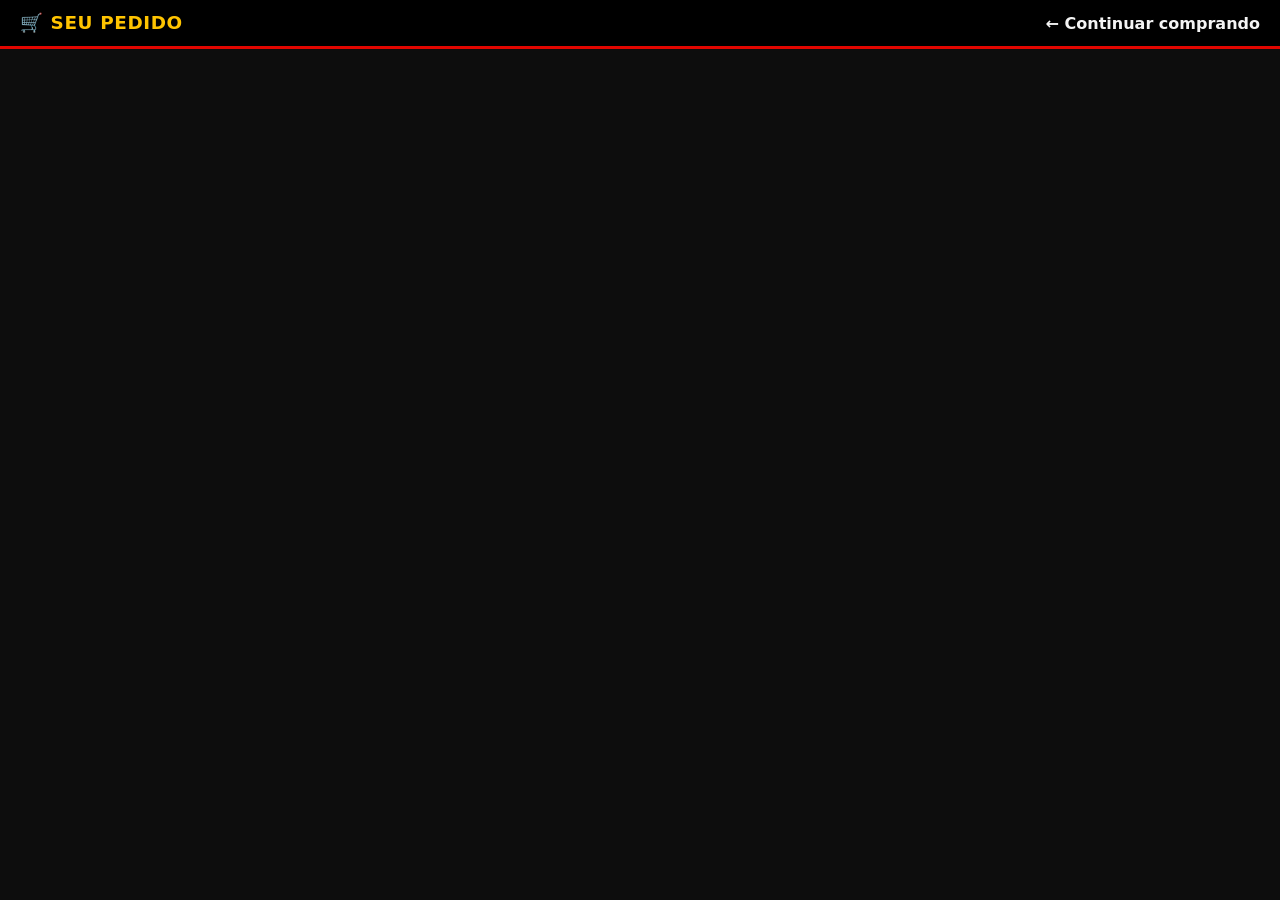
<file: carrinho.html>
<!doctype html>
<html lang="pt-BR">
<head>
  <meta charset="utf-8">
  <meta name="viewport" content="width=device-width,initial-scale=1">
  <title>Seu pedido</title>
  <meta name="theme-color" content="#000000">
  <link rel="stylesheet" href="style.css?v=5">
</head>
<body>
  <header>
    <h1>🛒 Seu pedido</h1>
    <nav><a href="index.html">← Continuar comprando</a></nav>
  </header>

  <main class="um" style="max-width:760px">
    <p id="aviso"></p>

    <div id="vazio" class="card" hidden>
      Seu pedido está vazio. <a href="index.html">Ver as bebidas</a>
    </div>

    <div id="conteudo" hidden>
      <section class="card">
        <h2>Itens</h2>
        <div id="itens"></div>
      </section>

      <section class="card">
        <h2>Entrega</h2>
        <p><small id="info"></small></p>
        <input id="bairro" placeholder="Bairro *" autocomplete="address-level3">
        <textarea id="endereco" placeholder="Endereço (rua, número e ponto de referência) *"></textarea>
        <input id="telefone" type="tel" placeholder="Telefone / WhatsApp *">
        <input id="obs" maxlength="300" placeholder="Observação geral do pedido (ex.: troco para 100)">
        <select id="pagamento">
          <option>Pix na entrega</option>
          <option>Dinheiro</option>
          <option>Cartão na entrega</option>
        </select>
      </section>

      <section class="card">
        <h2>Cupom de desconto</h2>
        <div class="form-linha">
          <input id="cupom" placeholder="Digite o código do cupom" autocapitalize="characters">
          <button id="aplicarCupom" class="sec">Aplicar</button>
        </div>
        <small id="msgCupom"></small>
      </section>

      <section class="card">
        <p>
          Produtos: <span id="subtotal">R$ 0,00</span><br>
          <span id="linhaDesconto" hidden>Desconto: <span id="desconto"></span><br></span>
          Entrega: <span id="taxa"></span><br>
          Total: <b id="total">R$ 0,00</b>
        </p>
        <p id="minimo" style="color:var(--amarelo)"></p>
        <button id="finalizar">Finalizar pedido</button>
      </section>
    </div>
  </main>

  <script type="module">
    import { supabase, brl, esc } from "./config.js";
    import { traduzirErro } from "./textos.js";
    const $ = id => document.getElementById(id);

    // --- carrinho: { idDoProduto: { q: quantidade, obs: "observação do item" } } ---
    function lerCarrinho() {
      let c = {};
      try { c = JSON.parse(localStorage.getItem("carrinho") || "{}"); } catch { c = {}; }
      for (const id of Object.keys(c)) {
        if (typeof c[id] === "number") c[id] = { q: c[id], obs: "" };   // formato antigo
        if (!c[id] || !(c[id].q > 0)) delete c[id];
      }
      return c;
    }
    let carrinho = lerCarrinho();
    const salvar = () => localStorage.setItem("carrinho", JSON.stringify(carrinho));

    // --- taxa de entrega e pedido mínimo (definidos no painel) ---
    const num = (v, padrao) => {
      const n = parseFloat(String(v ?? "").replace(",", "."));
      return isNaN(n) ? padrao : n;
    };
    const { data: cfg } = await supabase.from("configuracoes").select("*")
      .in("chave", ["taxa_entrega", "pedido_minimo"]);
    const conf = Object.fromEntries((cfg || []).map(r => [r.chave, r.valor]));
    const TAXA = num(conf.taxa_entrega, 3);
    const MINIMO = num(conf.pedido_minimo, 20);
    $("taxa").textContent = TAXA > 0 ? brl(TAXA) : "Grátis";
    $("info").textContent =
      `Entrega ${TAXA > 0 ? "de " + brl(TAXA) : "grátis"} para qualquer bairro da cidade. ` +
      `Pedido mínimo: ${brl(MINIMO)} em produtos.`;

    // --- sessão e dados salvos do cliente ---
    const { data: { session } } = await supabase.auth.getSession();
    if (session) {
      const { data: perfil } = await supabase.from("profiles")
        .select("endereco, telefone, bairro").eq("id", session.user.id).single();
      $("endereco").value = perfil?.endereco ?? "";
      $("telefone").value = perfil?.telefone ?? "";
      $("bairro").value = perfil?.bairro ?? "";
    }

    // --- produtos do pedido (preço e disponibilidade atuais) ---
    const ids = Object.keys(carrinho).map(Number);
    let produtos = [];
    if (ids.length) {
      const { data } = await supabase.from("produtos").select("*")
        .in("id", ids).eq("ativo", true);
      produtos = data || [];
    }
    let removidos = 0;
    for (const id of Object.keys(carrinho)) {
      if (!produtos.find(p => p.id == id)) { delete carrinho[id]; removidos++; }
    }
    if (removidos) {
      salvar();
      $("aviso").textContent = "Alguns itens não estão mais disponíveis e foram retirados do pedido.";
    }

    // --- cupom ---
    let cupom = null;   // { codigo, desconto }

    function subtotalAtual() {
      let s = 0;
      for (const [id, l] of Object.entries(carrinho)) {
        const p = produtos.find(x => x.id == id);
        if (p) s += Number(p.preco) * l.q;
      }
      return s;
    }

    async function aplicarCupom(silencioso = false) {
      const codigo = $("cupom").value.trim().toUpperCase();
      if (!codigo) { cupom = null; $("msgCupom").textContent = ""; return resumo(); }
      if (!session) {
        if (!silencioso) $("msgCupom").textContent = "Entre na sua conta para usar um cupom.";
        return;
      }
      const { data, error } = await supabase.rpc("validar_cupom",
        { p_codigo: codigo, p_subtotal: subtotalAtual() });
      if (error) {
        cupom = null;
        $("msgCupom").textContent = traduzirErro(error);
      } else {
        cupom = { codigo, desconto: Number(data) };
        $("msgCupom").textContent = `Cupom ${codigo} aplicado!`;
      }
      resumo();
    }
    $("aplicarCupom").onclick = () => aplicarCupom(false);

    // --- resumo e valor mínimo ---
    function resumo() {
      const sub = subtotalAtual();
      const desc = cupom ? Math.min(cupom.desconto, sub) : 0;
      $("subtotal").textContent = brl(sub);
      $("linhaDesconto").hidden = desc <= 0;
      $("desconto").textContent = "− " + brl(desc);
      $("total").textContent = brl(sub - desc + TAXA);

      const falta = MINIMO - sub;
      $("minimo").textContent = falta > 0.0001
        ? `Pedido mínimo de ${brl(MINIMO)} em produtos. Faltam ${brl(falta)}.` : "";
      $("finalizar").disabled = falta > 0.0001;
    }

    function desenhar() {
      const linhas = Object.entries(carrinho);
      $("vazio").hidden = linhas.length > 0;
      $("conteudo").hidden = linhas.length === 0;
      $("itens").innerHTML = linhas.map(([id, l]) => {
        const p = produtos.find(x => x.id == id);
        return `
          <div class="linha">
            <div class="linha-topo">
              <div><b>${esc(p.nome)}</b><br><small>${brl(p.preco)} cada</small></div>
              <div class="stepper">
                <button data-menos="${id}">−</button><span>${l.q}</span><button data-mais="${id}">+</button>
              </div>
              <b class="valor-linha">${brl(Number(p.preco) * l.q)}</b>
            </div>
            <input data-obs="${id}" maxlength="200" value="${esc(l.obs)}"
              placeholder="Observação deste item (ex.: sabor, bem gelada)">
            ${p.descricao ? `<small>${esc(p.descricao)}</small>` : ""}
          </div>`;
      }).join("");
      resumo();
    }

    // observação de cada item: salva enquanto digita
    document.addEventListener("input", e => {
      const id = e.target.dataset.obs;
      if (id && carrinho[id]) { carrinho[id].obs = e.target.value; salvar(); }
    });

    document.addEventListener("click", e => {
      const d = e.target.dataset;
      const id = d.mais || d.menos;
      if (!id || !carrinho[id]) return;
      carrinho[id].q += d.mais ? 1 : -1;
      if (carrinho[id].q <= 0) delete carrinho[id];
      salvar();
      desenhar();
      if (cupom) aplicarCupom(true);   // recalcula o desconto com o novo total
    });

    desenhar();

    // --- finalizar ---
    $("finalizar").onclick = async () => {
      if (!session) return (location.href = "login.html?volta=carrinho.html");
      const itens = Object.entries(carrinho).map(([id, l]) => ({
        produto_id: Number(id), quantidade: l.q, observacao: (l.obs || "").trim(),
      }));
      if (!itens.length) return alert("Seu pedido está vazio.");
      if (!$("bairro").value.trim()) return alert("Informe o seu bairro.");
      if (!$("endereco").value.trim()) return alert("Informe o endereço de entrega.");
      if (!$("telefone").value.trim()) return alert("Informe o telefone ou WhatsApp.");

      $("finalizar").disabled = true;
      const { data: id, error } = await supabase.rpc("criar_pedido", {
        p_itens: itens,
        p_bairro: $("bairro").value.trim(),
        p_endereco: $("endereco").value.trim(),
        p_telefone: $("telefone").value.trim(),
        p_observacao: $("obs").value.trim(),
        p_pagamento: $("pagamento").value,
        p_cupom: cupom ? cupom.codigo : null,
      });
      if (error) { resumo(); return alert(traduzirErro(error)); }

      await supabase.from("profiles").update({
        endereco: $("endereco").value.trim(),
        telefone: $("telefone").value.trim(),
        bairro: $("bairro").value.trim(),
      }).eq("id", session.user.id);

      carrinho = {}; salvar();
      location.href = "pedidos.html?novo=" + id;
    };
  </script>
</body>
</html>
</file>
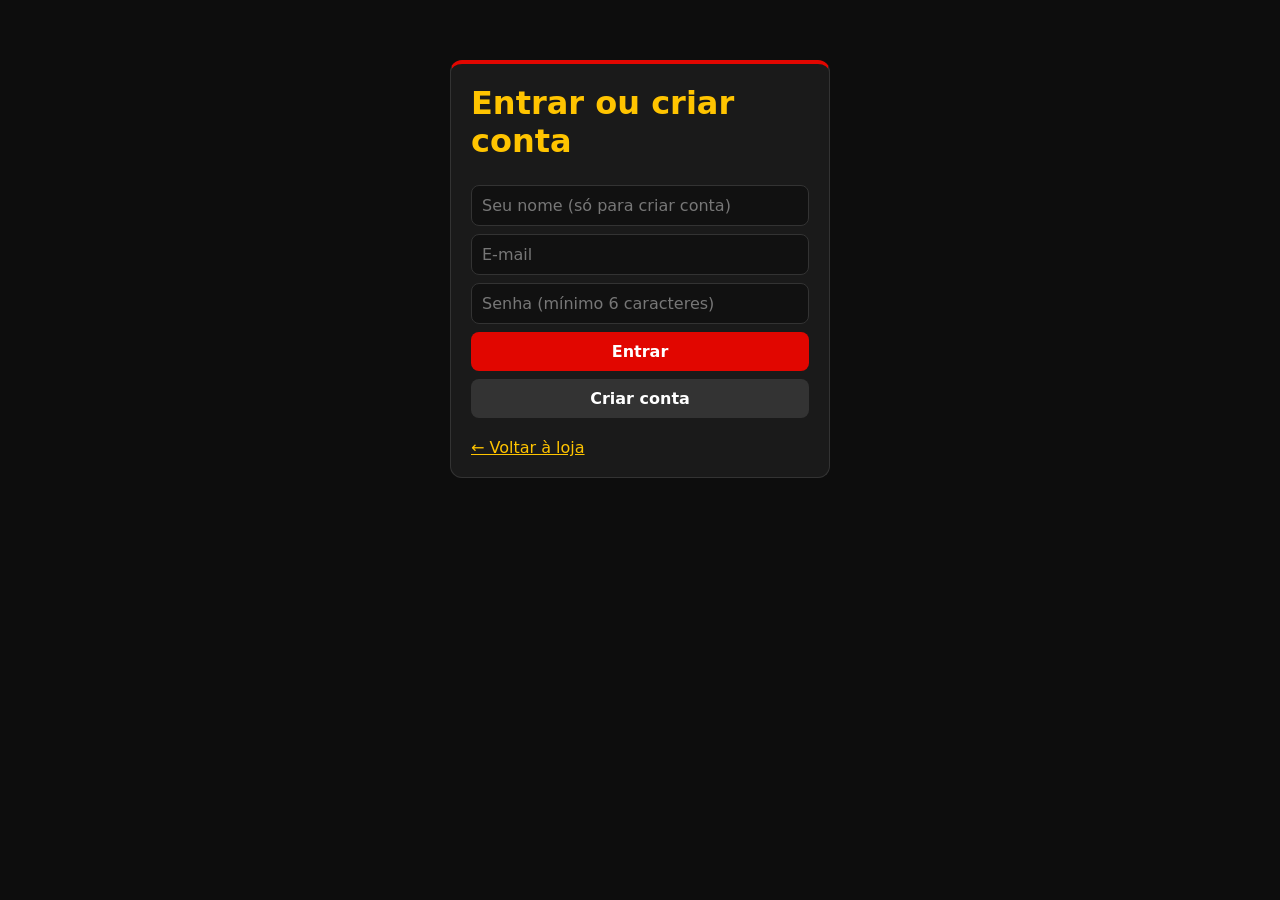
<file: login.html>
<!doctype html>
<html lang="pt-BR">
<head>
  <meta charset="utf-8">
  <meta name="viewport" content="width=device-width,initial-scale=1">
  <title>Entrar</title>
  <meta name="theme-color" content="#000000">
  <link rel="stylesheet" href="style.css?v=5">
</head>
<body>
  <main class="box" style="display:block">
    <h1>Entrar ou criar conta</h1>
    <input id="nome" placeholder="Seu nome (só para criar conta)" autocomplete="name">
    <input id="email" type="email" placeholder="E-mail" autocomplete="email">
    <input id="senha" type="password" placeholder="Senha (mínimo 6 caracteres)" autocomplete="current-password">
    <button id="entrar">Entrar</button>
    <button id="cadastrar" class="sec">Criar conta</button>
    <p id="msg"></p>
    <a href="index.html">← Voltar à loja</a>
  </main>

  <script type="module">
    import { supabase } from "./config.js";
    import { traduzirErro } from "./textos.js";
    const $ = id => document.getElementById(id);
    const msg = t => ($("msg").textContent = t);

    const paginas = ["index.html", "carrinho.html", "pedidos.html", "admin.html"];
    const pedida = new URLSearchParams(location.search).get("volta");
    const volta = paginas.includes(pedida) ? pedida : "index.html";

    function conferir(precisaNome) {
      if (!$("email").value.trim()) { msg("Digite o seu e-mail."); return false; }
      if (!$("senha").value) { msg("Digite a sua senha."); return false; }
      if (precisaNome && !$("nome").value.trim()) { msg("Digite o seu nome para criar a conta."); return false; }
      return true;
    }

    async function executar(botao, tarefa) {
      botao.disabled = true;
      msg("Aguarde...");
      try { await tarefa(); } finally { botao.disabled = false; }
    }

    $("entrar").onclick = () => conferir(false) && executar($("entrar"), async () => {
      const { error } = await supabase.auth.signInWithPassword({
        email: $("email").value.trim(), password: $("senha").value });
      if (error) return msg(traduzirErro(error));
      location.href = volta;
    });

    $("cadastrar").onclick = () => conferir(true) && executar($("cadastrar"), async () => {
      const { data, error } = await supabase.auth.signUp({
        email: $("email").value.trim(), password: $("senha").value,
        options: { data: { nome: $("nome").value.trim() } } });
      if (error) return msg(traduzirErro(error));
      if (data.session) location.href = volta;
      else msg("Conta criada! Confirme pelo link enviado ao seu e-mail e depois entre.");
    });
  </script>
</body>
</html>
</file>
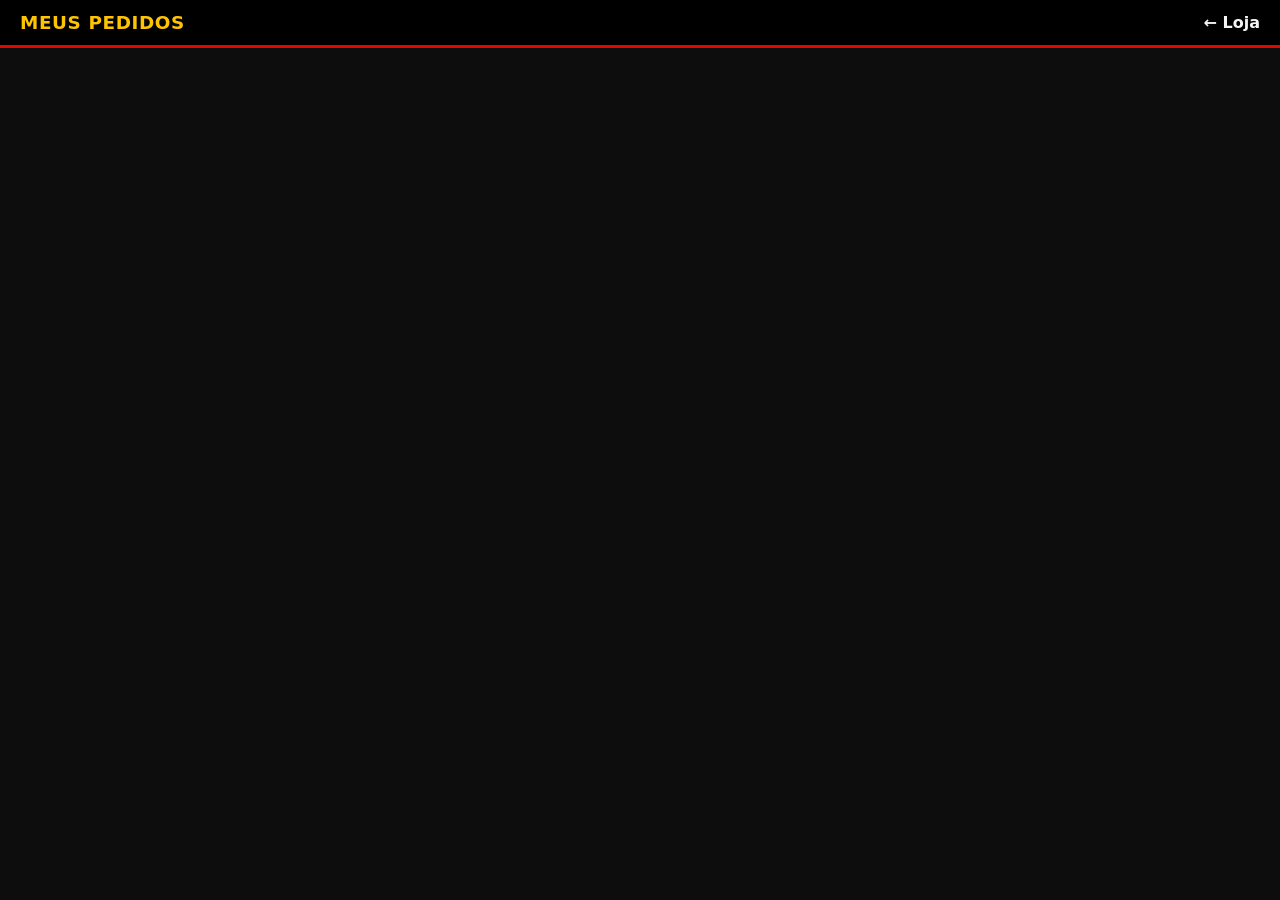
<file: pedidos.html>
<!doctype html>
<html lang="pt-BR">
<head>
  <meta charset="utf-8">
  <meta name="viewport" content="width=device-width,initial-scale=1">
  <title>Meus pedidos</title>
  <meta name="theme-color" content="#000000">
  <link rel="stylesheet" href="style.css?v=5">
</head>
<body>
  <header><h1>Meus pedidos</h1><nav><a href="index.html">← Loja</a></nav></header>
  <main class="um"><p id="aviso"></p><div id="lista"></div></main>

  <script type="module">
    import { supabase, brl, esc, ROTULO } from "./config.js";
    const $ = id => document.getElementById(id);

    const { data: { session } } = await supabase.auth.getSession();
    if (!session) { location.href = "login.html?volta=pedidos.html"; throw new Error("sem sessão"); }

    if (new URLSearchParams(location.search).get("novo"))
      $("aviso").textContent = "✅ Pedido enviado! Acompanhe o andamento aqui.";

    async function carregar() {
      const { data } = await supabase.from("pedidos")
        .select("*, itens_pedido(*)").order("created_at", { ascending: false });
      $("lista").innerHTML = (data || []).map(p => {
        const taxa = Number(p.taxa_entrega || 0);
        const desc = Number(p.desconto || 0);
        const sub = Number(p.total) - taxa + desc;
        return `
        <article class="card ${p.status}">
          <h3>Pedido #${p.id} — ${esc(ROTULO[p.status])}</h3>
          <small>${new Date(p.created_at).toLocaleString("pt-BR")}</small>
          <ul>${p.itens_pedido.map(i => `<li>${i.quantidade}× ${esc(i.nome)}${i.observacao ? `<br><small>📝 ${esc(i.observacao)}</small>` : ""}</li>`).join("")}</ul>
          <p>
            Produtos: ${brl(sub)}<br>
            ${desc > 0 ? `Cupom ${esc(p.cupom)}: − ${brl(desc)}<br>` : ""}
            Entrega${p.bairro ? " (" + esc(p.bairro) + ")" : ""}: ${taxa > 0 ? brl(taxa) : "grátis"}<br>
            <b>Total: ${brl(p.total)}</b> — ${esc(p.pagamento)}
          </p>
        </article>`;
      }).join("") || "<p>Você ainda não fez pedidos.</p>";
    }
    await carregar();

    // atualiza sozinho quando a loja muda o andamento do pedido
    supabase.channel("meus-pedidos")
      .on("postgres_changes", { event: "UPDATE", schema: "public", table: "pedidos" }, carregar)
      .subscribe();
  </script>
</body>
</html>
</file>
<file: style.css>
:root {
  --preto: #0d0d0d;
  --cinza: #1a1a1a;
  --cinza2: #262626;
  --borda: #333;
  --texto: #f4f4f4;
  --suave: #b5b5b5;
  --vermelho: #e10600;
  --vermelho2: #ff2a1f;
  --amarelo: #ffc400;
}
* { box-sizing: border-box }
body { font-family: system-ui, -apple-system, "Segoe UI", sans-serif; margin: 0;
  background: var(--preto); color: var(--texto) }
a { color: var(--amarelo) }
h1, h2, h3 { margin-top: 0 }
small { color: var(--suave) }

/* ---------- topo ---------- */
header { display: flex; justify-content: space-between; align-items: center;
  padding: 12px 20px; background: #000; border-bottom: 3px solid var(--vermelho) }
header h1 { margin: 0; font-size: 1.15rem; color: var(--amarelo);
  text-transform: uppercase; letter-spacing: .6px }
header nav a { margin-left: 14px; color: var(--texto); text-decoration: none; font-weight: 600 }
header nav a:hover { color: var(--amarelo) }

/* dois espaços para as imagens das distribuidoras */
.marcas { max-width: 1100px; margin: 18px auto 0; padding: 0 16px;
  display: grid; grid-template-columns: 1fr 1fr; gap: 14px }
.marca { height: 130px; border-radius: 14px; overflow: hidden;
  background: linear-gradient(135deg, #1e1e1e, #090909);
  border: 2px solid var(--vermelho); box-shadow: 0 0 18px #e1060033;
  display: flex; align-items: center; justify-content: center }
.marca:nth-child(2) { border-color: var(--amarelo); box-shadow: 0 0 18px #ffc40033 }
.marca img { width: 100%; height: 100%; object-fit: contain; padding: 10px }
.marca span { font-weight: 900; text-transform: uppercase; color: var(--amarelo);
  font-size: clamp(1rem, 3.6vw, 1.9rem); text-align: center; padding: 8px; letter-spacing: 1px }

/* ---------- layout ---------- */
main { max-width: 1100px; margin: 20px auto; padding: 0 16px;
  display: grid; grid-template-columns: 2fr 1fr; gap: 20px }
main.um { display: block }
main > aside.card { position: sticky; top: 12px; align-self: start }
.grid { display: grid; grid-template-columns: repeat(auto-fill, minmax(200px, 1fr)); gap: 14px }

/* ---------- cartões ---------- */
.card { background: var(--cinza); border: 1px solid var(--borda); border-radius: 12px;
  padding: 12px; margin-bottom: 12px }
.grid .card { margin-bottom: 0; transition: border-color .15s, transform .15s }
.grid .card:hover { border-color: var(--amarelo); transform: translateY(-2px) }
.card img { width: 100%; height: 160px; object-fit: contain; background: #fff; border-radius: 8px }
.card h3 { font-size: 1rem; margin: 10px 0 4px }
.card p { color: var(--suave); margin: 4px 0 }
.valor { display: block; color: var(--amarelo); font-size: 1.2rem; margin: 6px 0 }
#total { color: var(--amarelo); font-size: 1.3rem }
.box { max-width: 380px; margin: 60px auto; background: var(--cinza);
  border: 1px solid var(--borda); border-top: 4px solid var(--vermelho);
  padding: 20px; border-radius: 12px }
.box h1 { color: var(--amarelo) }

/* ---------- campos e botões ---------- */
input, textarea, select, button { width: 100%; padding: 10px; margin: 4px 0;
  font: inherit; border-radius: 8px; border: 1px solid var(--borda) }
input, textarea, select { background: #111; color: var(--texto) }
input::placeholder, textarea::placeholder { color: #777 }
input:focus, textarea:focus, select:focus { outline: 2px solid var(--amarelo); outline-offset: 0 }
option { background: #111; color: #fff }
button { background: var(--vermelho); color: #fff; border: 0; cursor: pointer; font-weight: 700 }
button:hover { background: var(--vermelho2) }
button.sec { background: #333; color: #fff }
button.sec:hover { background: #444 }

/* ---------- status dos pedidos ---------- */
.novo { border-left: 6px solid var(--vermelho) }
.preparando { border-left: 6px solid var(--amarelo) }
.saiu_entrega { border-left: 6px solid #4aa3ff }
.entregue { border-left: 6px solid #2ecc71 }
.cancelado { opacity: .5 }

/* ---------- categorias e busca da loja ---------- */
h2.cat { margin: 26px 0 10px; font-size: 1.15rem; text-transform: uppercase;
  letter-spacing: .5px; padding-left: 10px; border-left: 5px solid var(--vermelho);
  scroll-margin-top: 20px }
.chips { display: flex; gap: 8px; flex-wrap: wrap; margin: 10px 0 }
.chips a { background: #111; padding: 6px 14px; border-radius: 20px; text-decoration: none;
  color: var(--amarelo); border: 1px solid var(--amarelo); font-size: .9rem; font-weight: 600 }
.chips a:hover { background: var(--amarelo); color: #000 }

/* ---------- painel: catálogo ---------- */
.tabela { overflow-x: auto }
table { width: 100%; border-collapse: collapse }
td, th { padding: 6px 10px; border-bottom: 1px solid var(--borda); text-align: left }
th { color: var(--amarelo) }
tr.cat td { background: var(--cinza2); font-weight: bold; color: var(--amarelo) }
td input { margin: 0 }
td input.preco { max-width: 110px }
td input[type=checkbox] { width: auto }
td button { width: auto; padding: 6px 10px; margin: 0 }

.fotobtn { display: inline-block; cursor: pointer; vertical-align: middle }
.fotobtn img { width: 48px; height: 48px; object-fit: contain; background: #fff;
  border: 1px solid var(--borda); border-radius: 6px; display: block }
.semfoto { width: 48px; height: 48px; border: 2px dashed #666; border-radius: 6px;
  display: flex; align-items: center; justify-content: center; font-size: 1.3rem }

/* painel: imagens do topo */
.prevmarca { height: 80px; margin: 6px 0; border: 1px dashed #666; border-radius: 8px;
  background: #000; display: flex; align-items: center; justify-content: center; overflow: hidden }
.prevmarca img { width: 100%; height: 100%; object-fit: contain; background: none; border-radius: 0 }


/* ---------- pedido: quantidade, linhas e barra do rodapé ---------- */
.stepper { display: flex; align-items: center; justify-content: center; gap: 8px }
.stepper button { width: 44px; padding: 8px 0; margin: 0 }
.stepper span { min-width: 28px; text-align: center; font-weight: 700 }
.card .stepper { justify-content: space-between }
.card .stepper button { width: 52px }
.linha { border-bottom: 1px solid var(--borda); padding: 12px 0 }
.linha:last-child { border-bottom: 0 }
.linha-topo { display: flex; justify-content: space-between; align-items: center; gap: 10px }
.linha-topo .stepper { flex: none }
.linha input { margin-top: 8px }
.valor-linha { color: var(--amarelo); white-space: nowrap }
.com-barra { padding-bottom: 90px }
.barra-pedido { position: fixed; left: 0; right: 0; bottom: 0; z-index: 10;
  display: flex; justify-content: center; align-items: center; padding: 15px;
  background: var(--vermelho); color: #fff; font-weight: 700; text-decoration: none;
  box-shadow: 0 -2px 14px #000a }
.barra-pedido:hover { background: var(--vermelho2) }
.barra-pedido[hidden] { display: none }


/* ---------- painel: abas, filtros e ações ---------- */
.abas { display: flex; gap: 8px; flex-wrap: wrap; margin: 0 0 16px }
.abas button { width: auto; background: #222; color: var(--texto); padding: 10px 14px; margin: 0 }
.abas button:hover { background: #333 }
.abas button.ativa { background: var(--amarelo); color: #000 }
.barra-filtros { display: flex; gap: 8px; flex-wrap: wrap; align-items: center; margin-bottom: 12px }
.barra-filtros button, .barra-filtros select { width: auto; margin: 0 }
.acoes-pedido { display: flex; gap: 8px; flex-wrap: wrap; margin-top: 8px }
.acoes-pedido button, .acoes-pedido select { width: auto; margin: 0 }
.form-linha { display: flex; gap: 8px; flex-wrap: wrap; align-items: flex-end }
.form-linha > * { flex: 1 1 160px; width: auto }
.form-linha > button { flex: 0 0 auto }
td select { margin: 0 }
header nav span { color: var(--suave); margin-right: 6px }

@media (max-width: 800px) {
  main { grid-template-columns: 1fr }
  main > aside.card { position: static }
  .marca { height: 90px }
  /* topo no celular: título em cima, links em "botões" embaixo */
  header { flex-direction: column; align-items: stretch; gap: 10px; padding: 12px 14px }
  header h1 { font-size: 1.05rem; text-align: center }
  header nav { display: flex; flex-wrap: wrap; justify-content: center; gap: 8px }
  header nav a { margin: 0; white-space: nowrap; font-size: .88rem; font-weight: 600;
    padding: 7px 12px; border: 1px solid var(--borda); border-radius: 20px; background: #111 }
  header nav a:hover { border-color: var(--amarelo); color: var(--amarelo) }
  header nav #navCarrinho { background: var(--vermelho); border-color: var(--vermelho); color: #fff }
  header nav span { width: 100%; text-align: center; margin: 0 }
}

/* impressão: fundo branco para economizar tinta */
@media print {
  body { background: #fff; color: #000 }
  .card { background: #fff; color: #000; border: 1px solid #999 }
  .card p, small { color: #333 }
  header, .marcas, select, button, nav, .barra-pedido { display: none }
  .abas, .barra-filtros, .acoes-pedido { display: none }
  body.so-um .pedido:not(.imprimir) { display: none }
}
</file>
